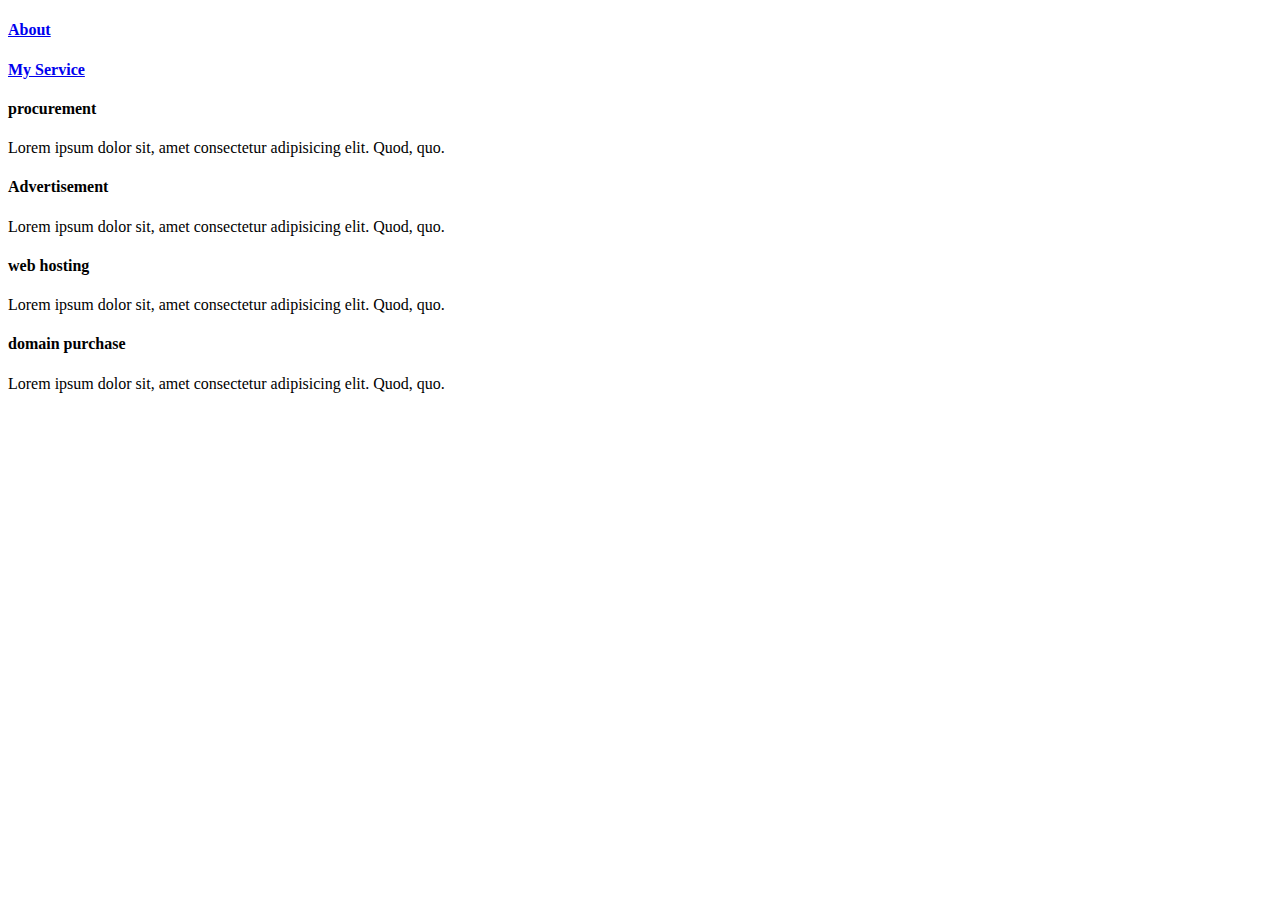
<file: about.html>
<!DOCTYPE html>
<html lang="en">
<head>
    <meta charset="UTF-8">
    <meta http-equiv="X-UA-Compatible" content="IE=edge">
    <meta name="viewport" content="width=device-width, initial-scale=1.0">
    <title>Document</title>
</head>
<body>
    <div class="about">
        <section>
            <h4><a href="about.html"> About</a></h4>
        <h4><a href="myservice"> My Service</a></h4>
        <div>
            <h4>procurement</h4>
            <p>Lorem ipsum dolor sit, amet consectetur adipisicing elit. Quod, quo.</p>
        </div>

        <div>
            <h4>Advertisement</h4>
            <p>Lorem ipsum dolor sit, amet consectetur adipisicing elit. Quod, quo.</p>
        </div>

        <div>
            <h4>web hosting</h4>
            <p>Lorem ipsum dolor sit, amet consectetur adipisicing elit. Quod, quo.</p>
        </div>

        <div>
            <h4>domain purchase</h4>
            <p>Lorem ipsum dolor sit, amet consectetur adipisicing elit. Quod, quo.</p>
        </div>
        </section>
        
    </div>

</body>
</html>
</file>
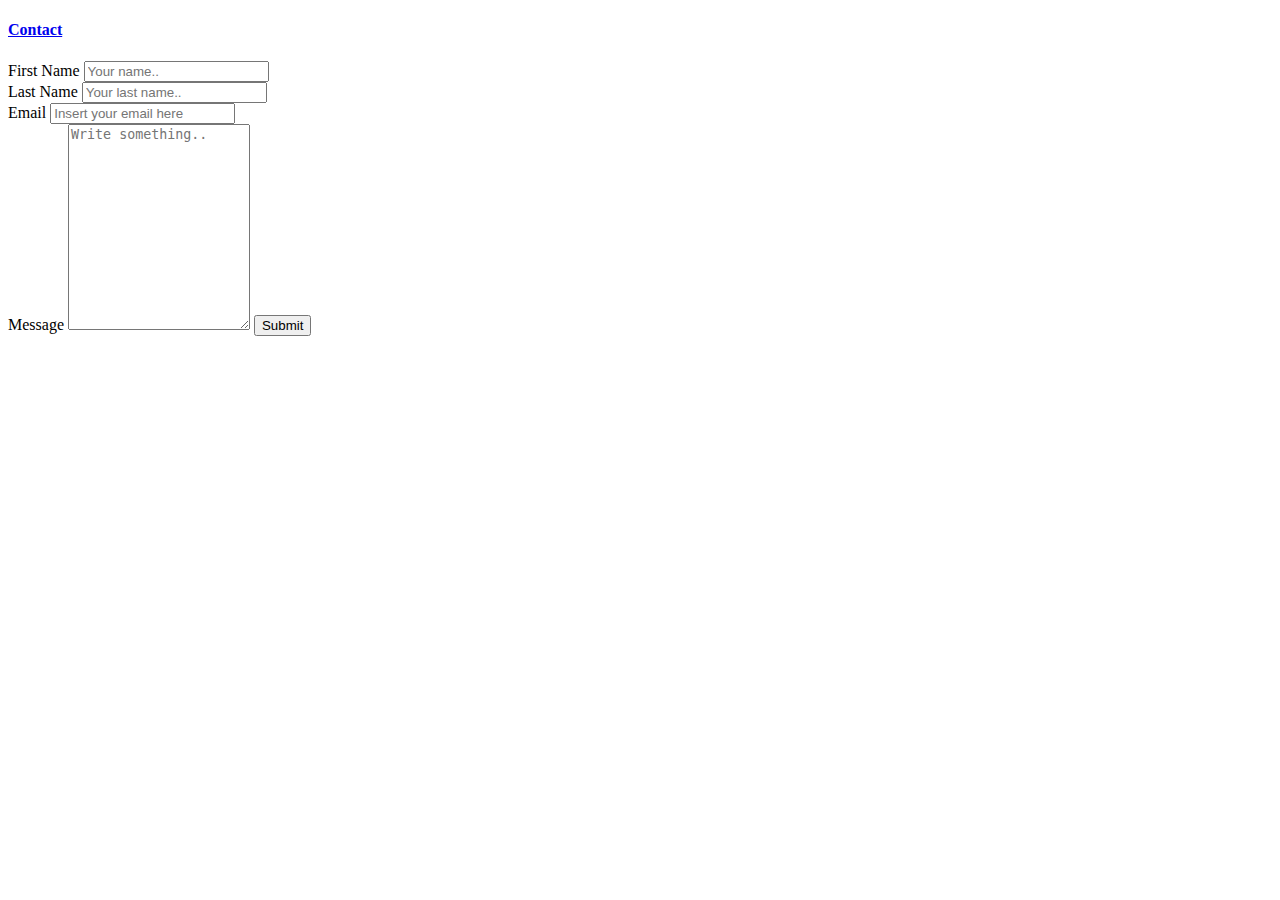
<file: contact.html>
<!DOCTYPE html>
<html lang="en">
<head>
    <meta charset="UTF-8">
    <meta http-equiv="X-UA-Compatible" content="IE=edge">
    <meta name="viewport" content="width=device-width, initial-scale=1.0">
    <title>Document</title>
</head>
<body>
    <div>
        <section>
            <h4><a href="contact.html">Contact</a></h4>
            <div class="form">
                <form action="action_page.php">
            
                <label for="fname">First Name</label>
                <input type="text" id="fname" name="firstname" placeholder="Your name.."><br>
            
                <label for="lname">Last Name</label>
                <input type="text" id="lname" name="lastname" placeholder="Your last name.."><br>

                <label for="Email">Email</label>
                <input type="email" placeholder="Insert your email here" required/><br>
            
                <label for="message">Message</label>
                <textarea id="message" name="message" placeholder="Write something.." style="height:200px"></textarea>
            
                <input type="submit" value="Submit">
            
                </form>
            </div>

        </section>
        

    </div>
</body>
</html>
</file>
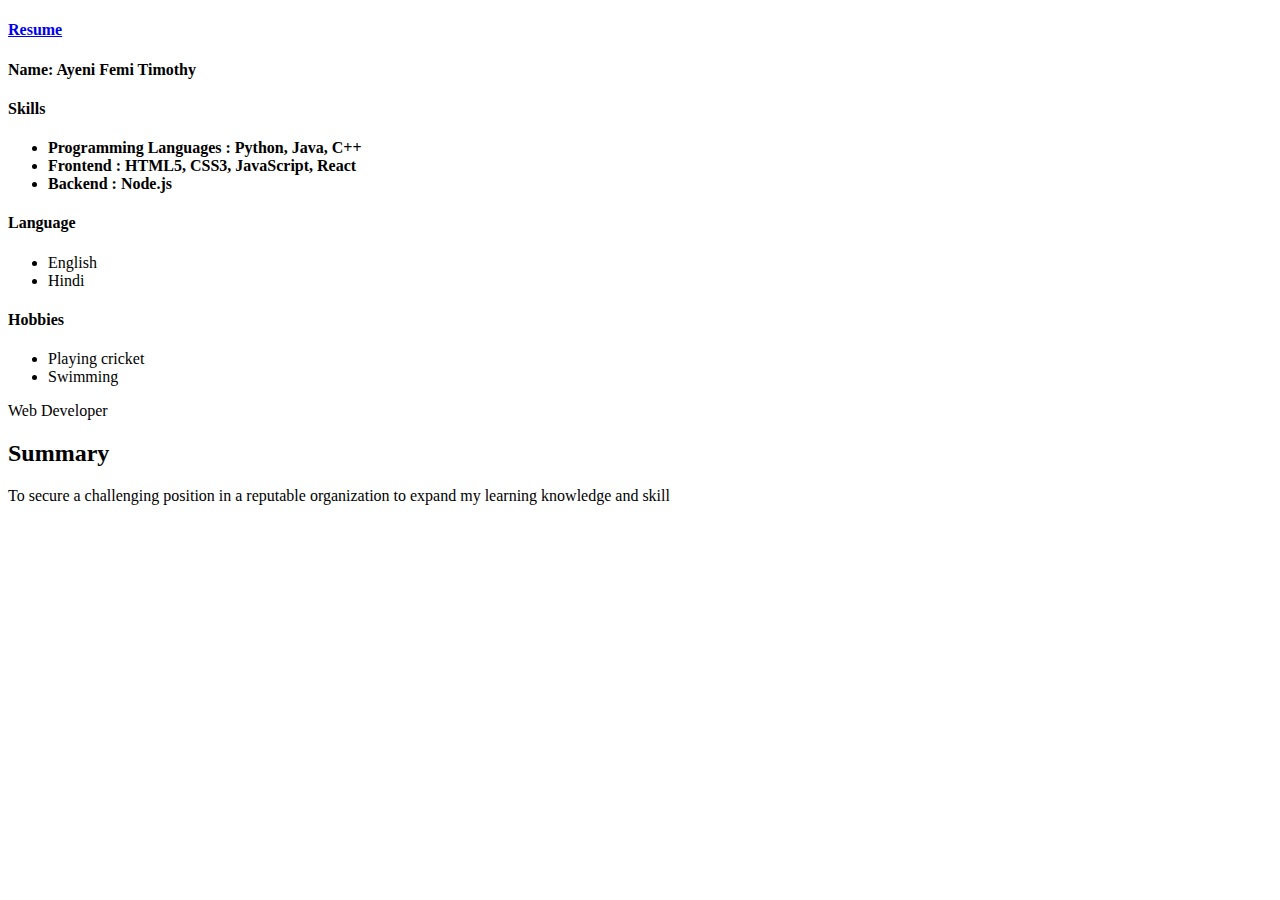
<file: resume.html>
<!DOCTYPE html>
<html lang="en">
<head>
    <meta charset="UTF-8">
    <meta http-equiv="X-UA-Compatible" content="IE=edge">
    <meta name="viewport" content="width=device-width, initial-scale=1.0">
    <title>Document</title>
</head>
<body>
    <div>
        <section>
                <h4><a href="resume.html">Resume</a></h4>
            <h4>Name: Ayeni Femi Timothy</h4>
            <div class="Skills">
                <h4>Skills</h4>
                <ul>
                    <li><b>Programming Languages : 
                        Python, Java, C++</b></li>
                    <li><b>Frontend : HTML5, CSS3, 
                        JavaScript, React</b></li>
                    <li><b>Backend : Node.js</b></li>
                </ul>
            </div>
            <div class="Language">
                <h4>Language</h4>
                <ul>
                    <li>English</li>
                    <li>Hindi</li>
                </ul>
            </div>
            <div class="Hobbies">
                <h4>Hobbies</h4>
                <ul>
                    <li>Playing cricket</li>
                    <li>Swimming</li>
                </ul>
            </div>
        </div>
        <div class="right">
            <div class="title">
                <p>Web Developer</p>
            </div>
            <div class="Summary">
                <h2>Summary</h2>
                <p>To secure a challenging position in a 
                    reputable organization
                    to expand my learning knowledge and skill
                </p>
            </div>

        </section>
        
    </div>
</body>
</html>
</file>
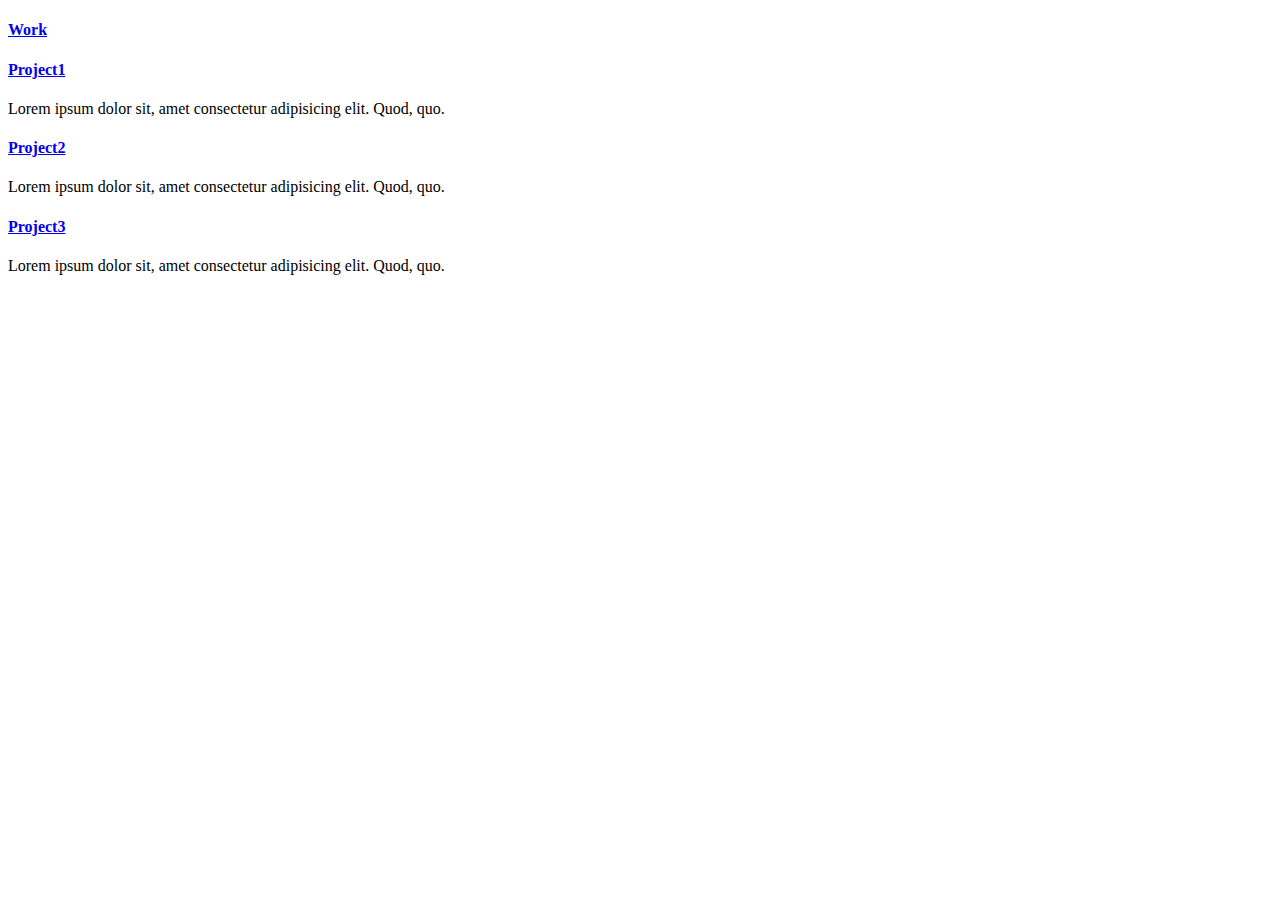
<file: work.html>
<!DOCTYPE html>
<html lang="en">
<head>
    <meta charset="UTF-8">
    <meta http-equiv="X-UA-Compatible" content="IE=edge">
    <meta name="viewport" content="width=device-width, initial-scale=1.0">
    <title>Document</title>
</head>
<body>
    <div>
        <section>
            <h4><a href="work.html">Work</a></h4>
        <div>
            <h4><a href="project1"> Project1</a></h4>
            <p>Lorem ipsum dolor sit, amet consectetur adipisicing elit. Quod, quo.</p>
        </div>

        <div>
            <h4><a href="project2"> Project2</a></h4>
            <p>Lorem ipsum dolor sit, amet consectetur adipisicing elit. Quod, quo.</p>
        </div>

        <div>
            <h4><a href="project3"> Project3</a></h4>
            <p>Lorem ipsum dolor sit, amet consectetur adipisicing elit. Quod, quo.</p>
        </div>

        </section>
        
    </div>

</body>
</html>
</file>
